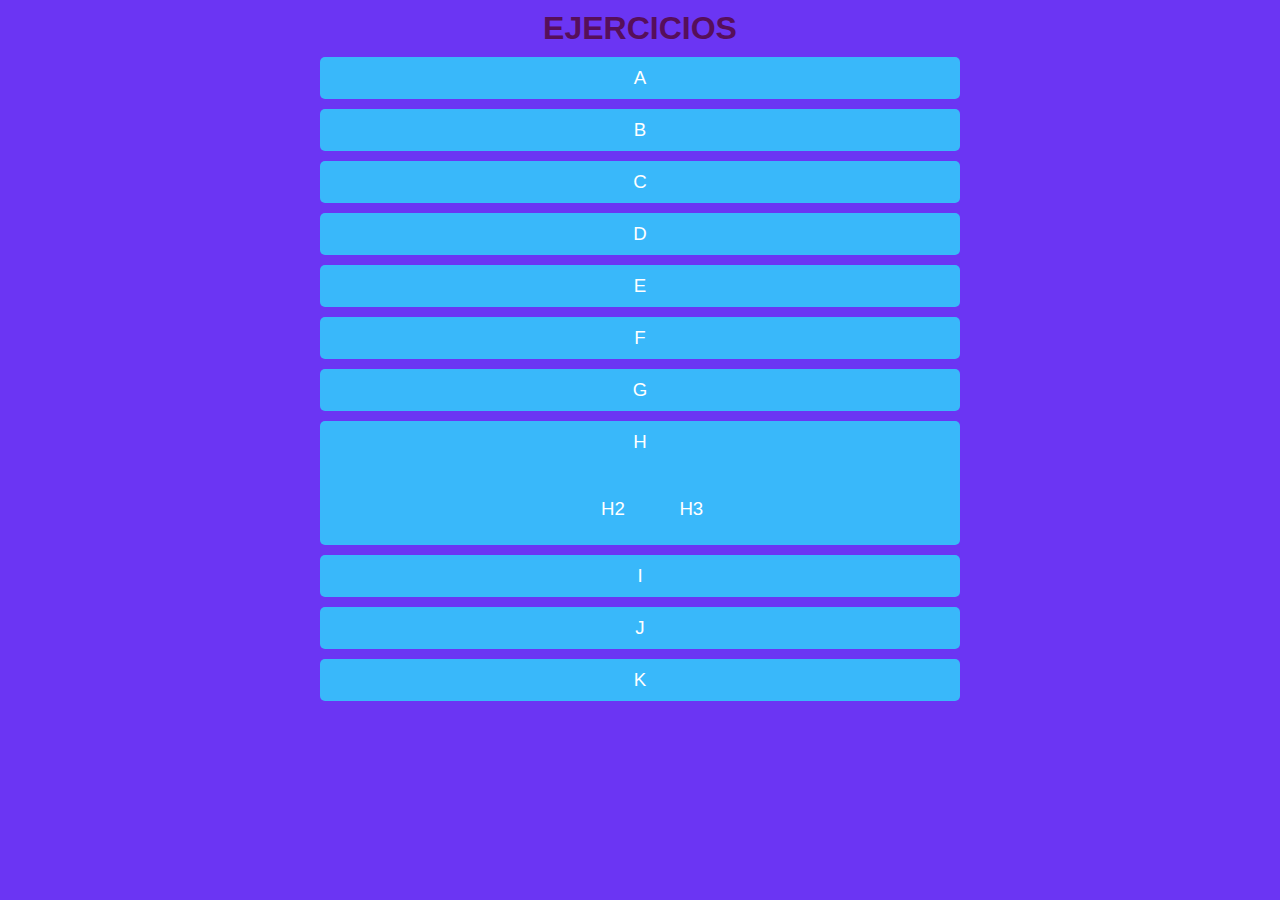
<file: index.html>
<!DOCTYPE html>
<html>
<head>
	<title>PRACTICANDO POSITION
	</title>
	<link rel="stylesheet"  href="css/main.css">
</head>
<body>	
<h1>EJERCICIOS</h1>
	<ul>
		<li class="lista"><a href="ejercicios/a.html">A</a></li>
		<li class="lista"><a href="ejercicios/b.html">B</a></li>
		<li class="lista"><a href="ejercicios/c.html">C</a></li>
		<li class="lista"><a href="ejercicios/d.html">D</a></li>
		<li class="lista"><a href="ejercicios/e.html">E</a></li>
		<li class="lista"><a href="ejercicios/f.html">F</a></li>
		<li class="lista"><a href="ejercicios/g.html">G</a></li>
		<li class="lista"><a href="ejercicios/h.html">H</a>
			<ul>
				<li class="sublista"><a href="ejercicios/h2.html">H2</a></li>
				<li class="sublista"><a href="ejercicios/h3.html">H3</a></li>
			</ul>
		</li>
		<li class="lista"><a href="ejercicios/i.html">I</a></li>
		<li class="lista"><a href="ejercicios/j.html">J</a></li>
		<li class="lista"><a href="ejercicios/k.html">K</a></li>

	</ul>
</body>
</html>
</file>
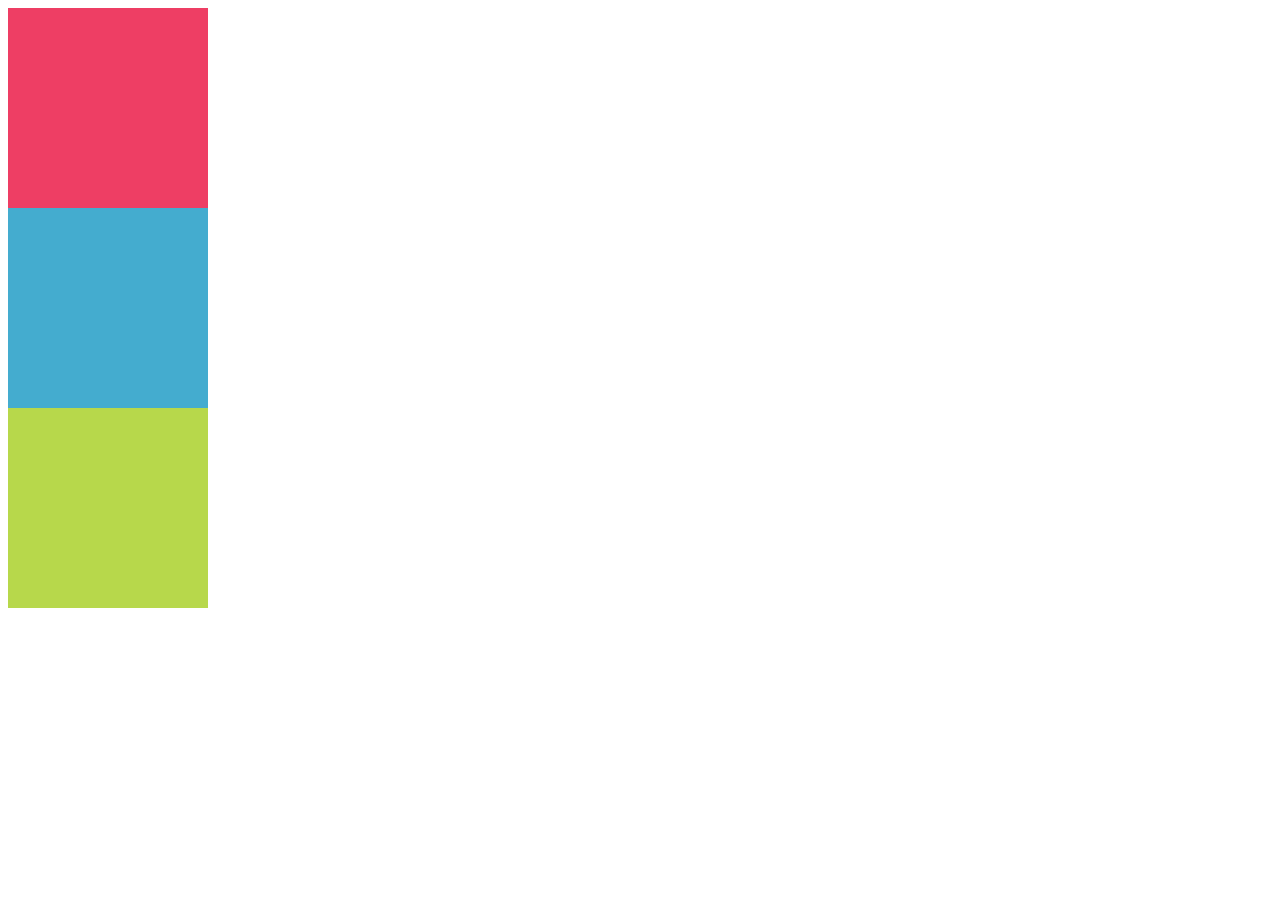
<file: ejercicios/a.html>
<!DOCTYPE html>
<html>
<head>
	<title>EJERCICIO A</title>
	<link rel="stylesheet" type="text/css" href="../css/a.css">
</head>
<body>
	<div id="box_1"></div>
	<div id="box_2"></div>
	<div id="box_3"></div>

</body>
</html>
</file>
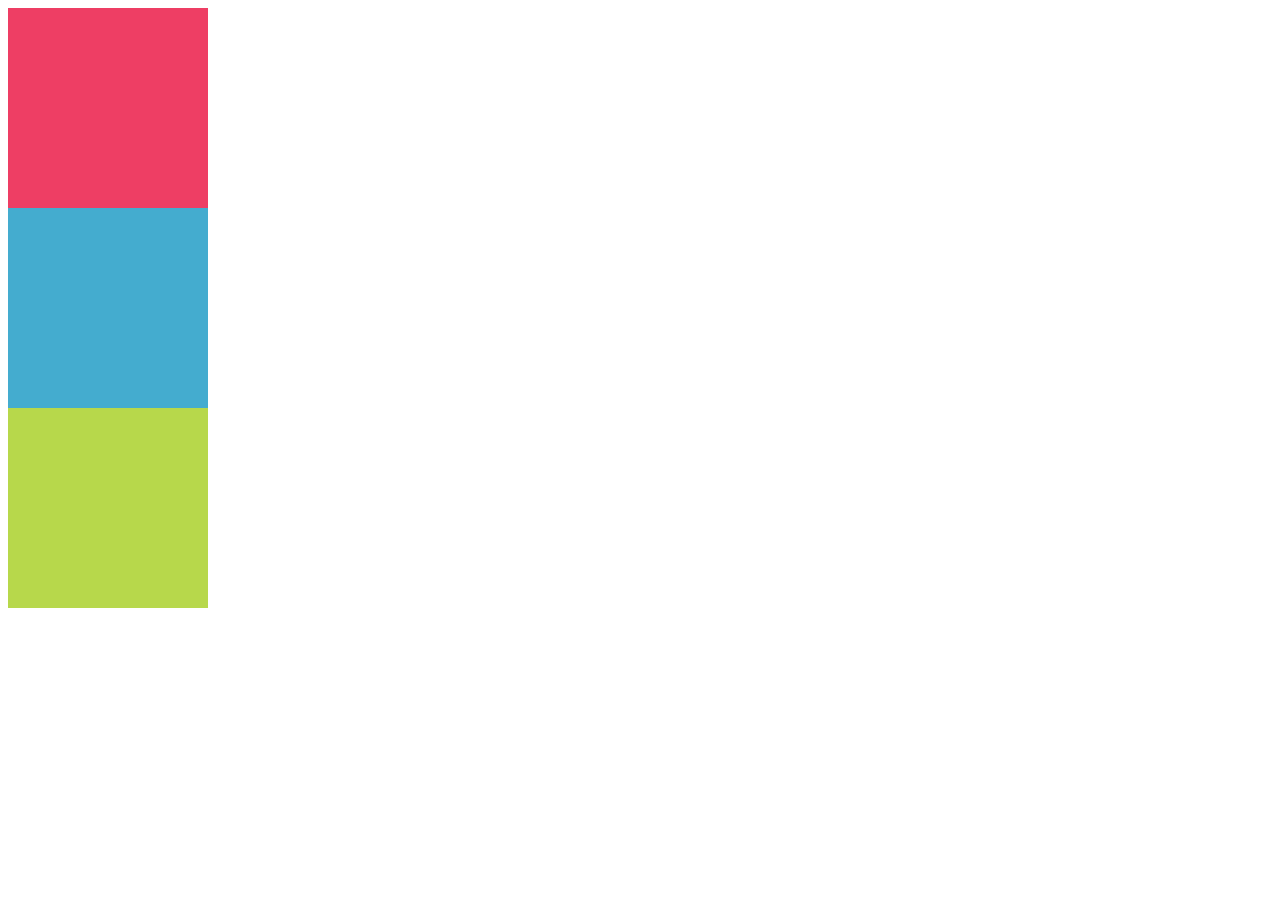
<file: ejercicios/b.html>
<!DOCTYPE html>
<html>
<head>
	<title>EJERCICIO B</title>
	<link rel="stylesheet" type="text/css" href="../css/b.css">
</head>
<body>
	<div id="box_1"></div>
	<div id="box_2"></div>
	<div id="box_3"></div>

</body>
</html>
</file>
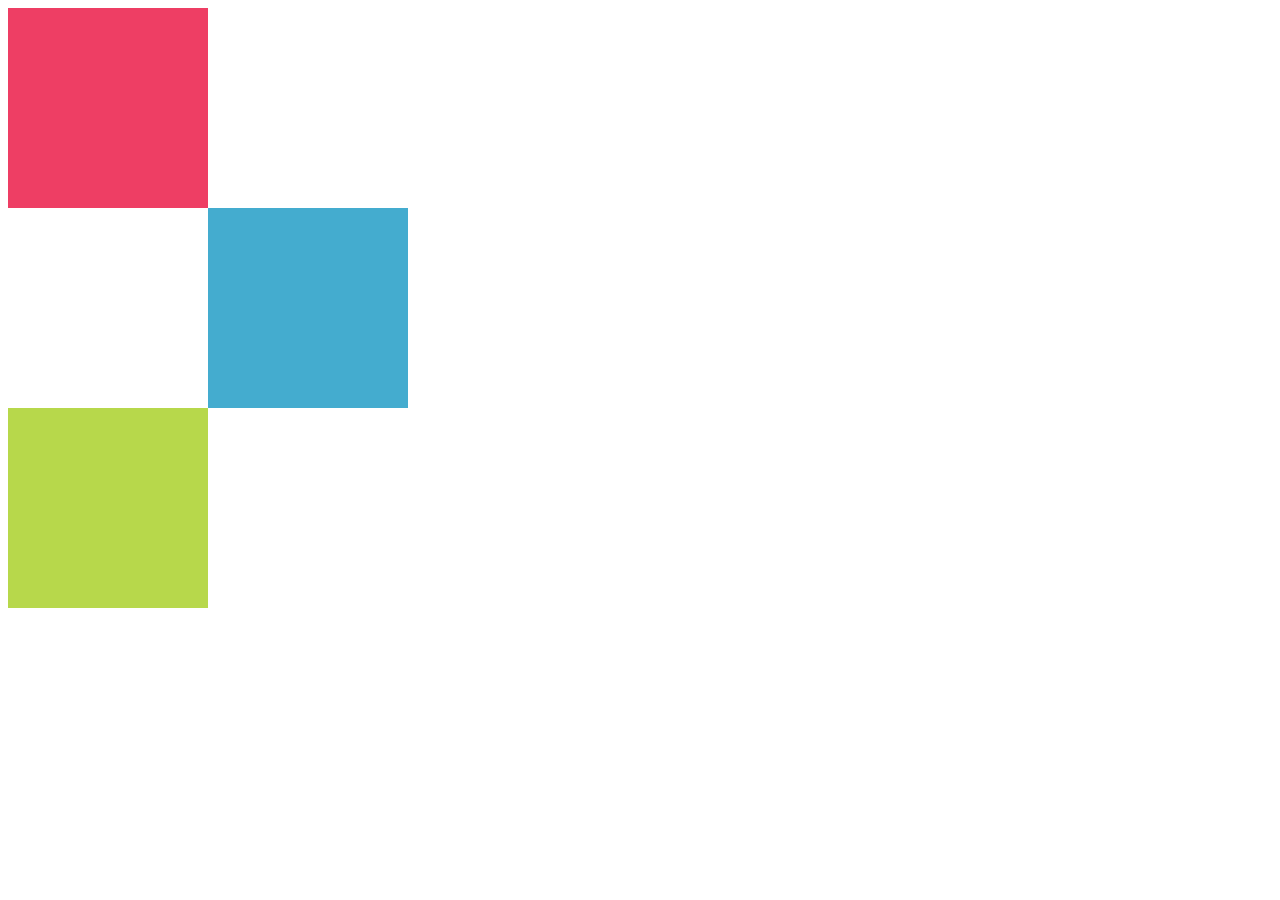
<file: ejercicios/c.html>
<!DOCTYPE html>
<html>
<head>
	<title>EJERCICIO C</title>
	<link rel="stylesheet" type="text/css" href="../css/c.css">
</head>
<body>
	<div id="box_1">
	</div>
	<div id="box_2">
	</div>
	<div id="box_3">
	</div>

</body>
</html>
</file>
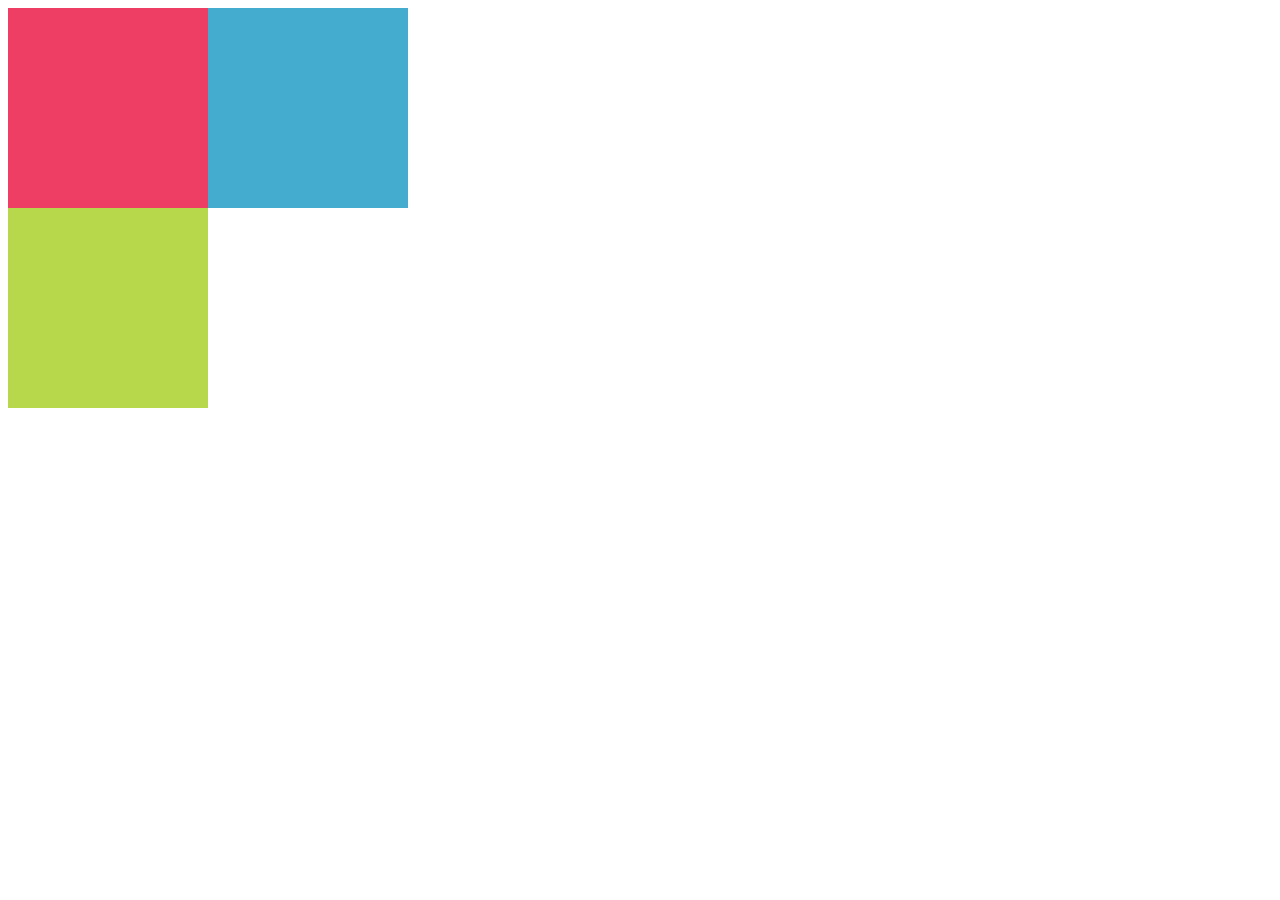
<file: ejercicios/d.html>
<!DOCTYPE html>
<html>
<head>
	<title>EJERCICIO A</title>
	<link rel="stylesheet" type="text/css" href="../css/d.css">
</head>
<body>
	<div id="box_1">
		<div id="box_2"></div>
	</div>
	<div id="box_3"></div>

</body>
</html>
</file>
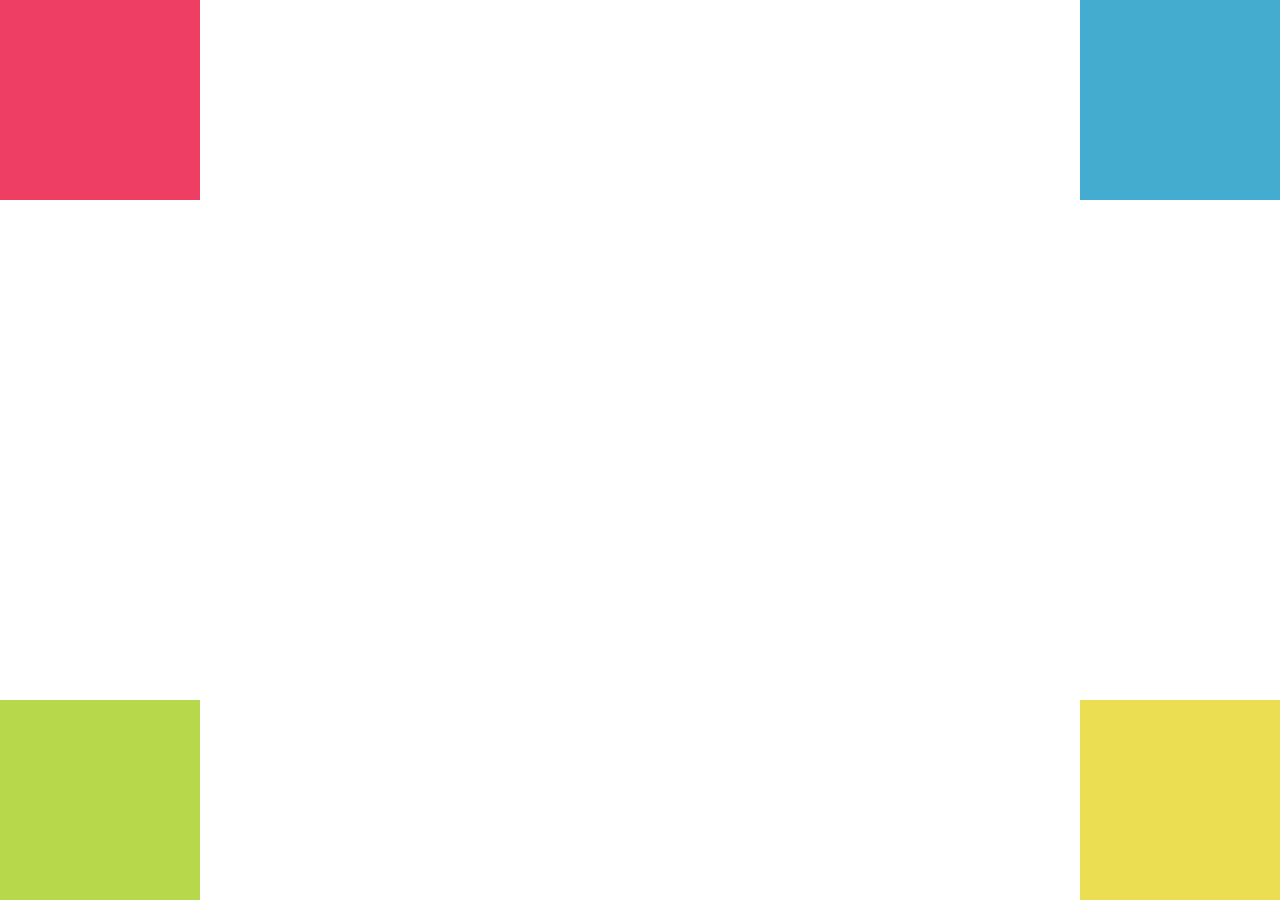
<file: ejercicios/e.html>
<!DOCTYPE html>
<html>
<head>
	<title>EJERCICIO A</title>
	<link rel="stylesheet" type="text/css" href="../css/e.css">
</head>
<body>
	<div id="box_1"></div>
	<div id="box_2"></div>
	<div id="box_3"></div>
	<div id="box_4"></div>
</body>
</html>
</file>
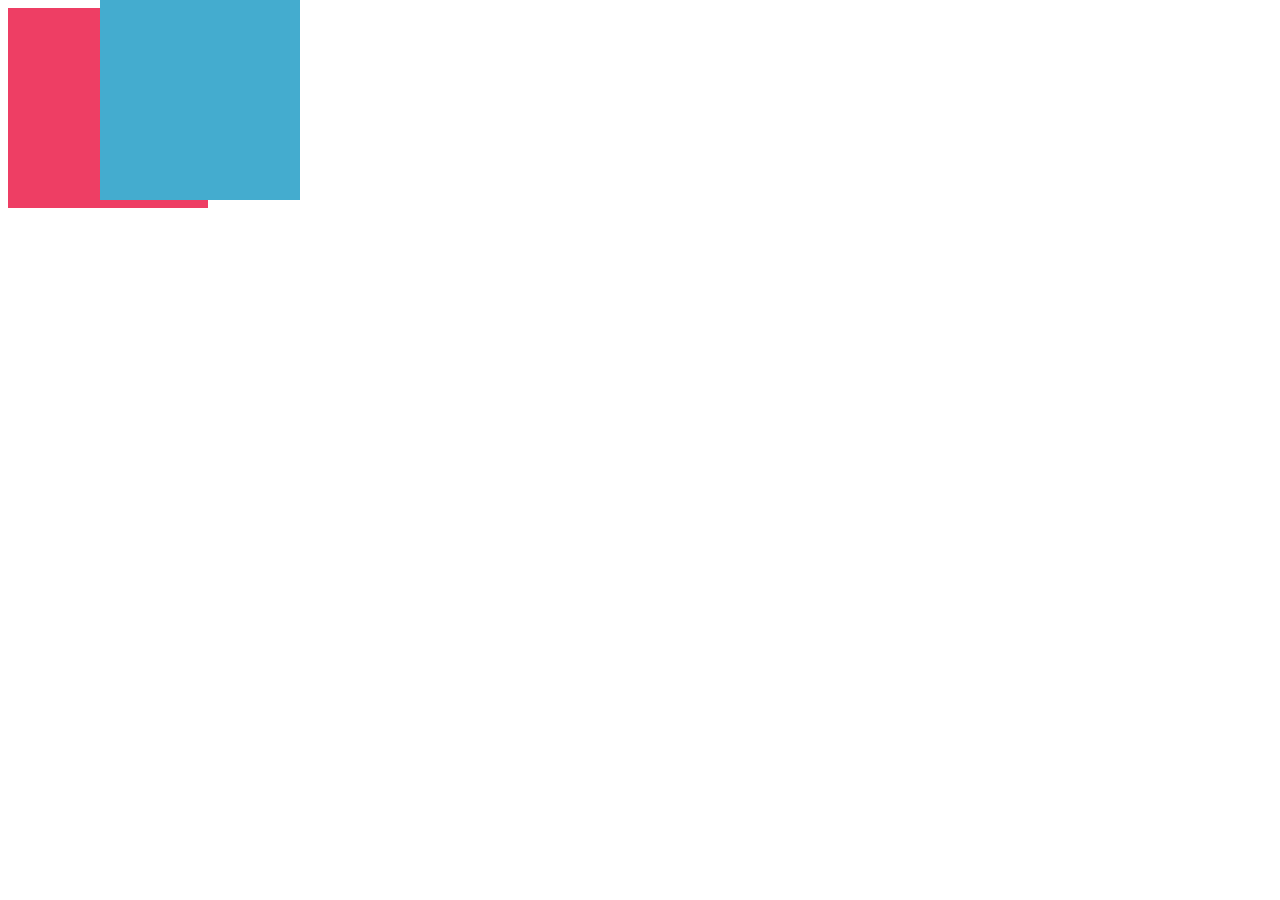
<file: ejercicios/h2.html>
<!DOCTYPE html>
<html>
<head>
	<meta charset="utf-8">
	<meta http-equiv="X-UA-Compatible" content="IE=edge">
	<title>ejercico H2</title>
	<link rel="stylesheet" href="../css/h2.css">
</head>
<body>
	<div id="box_1"></div>
	<div id="box_2"></div>

</body>
</html>
</file>
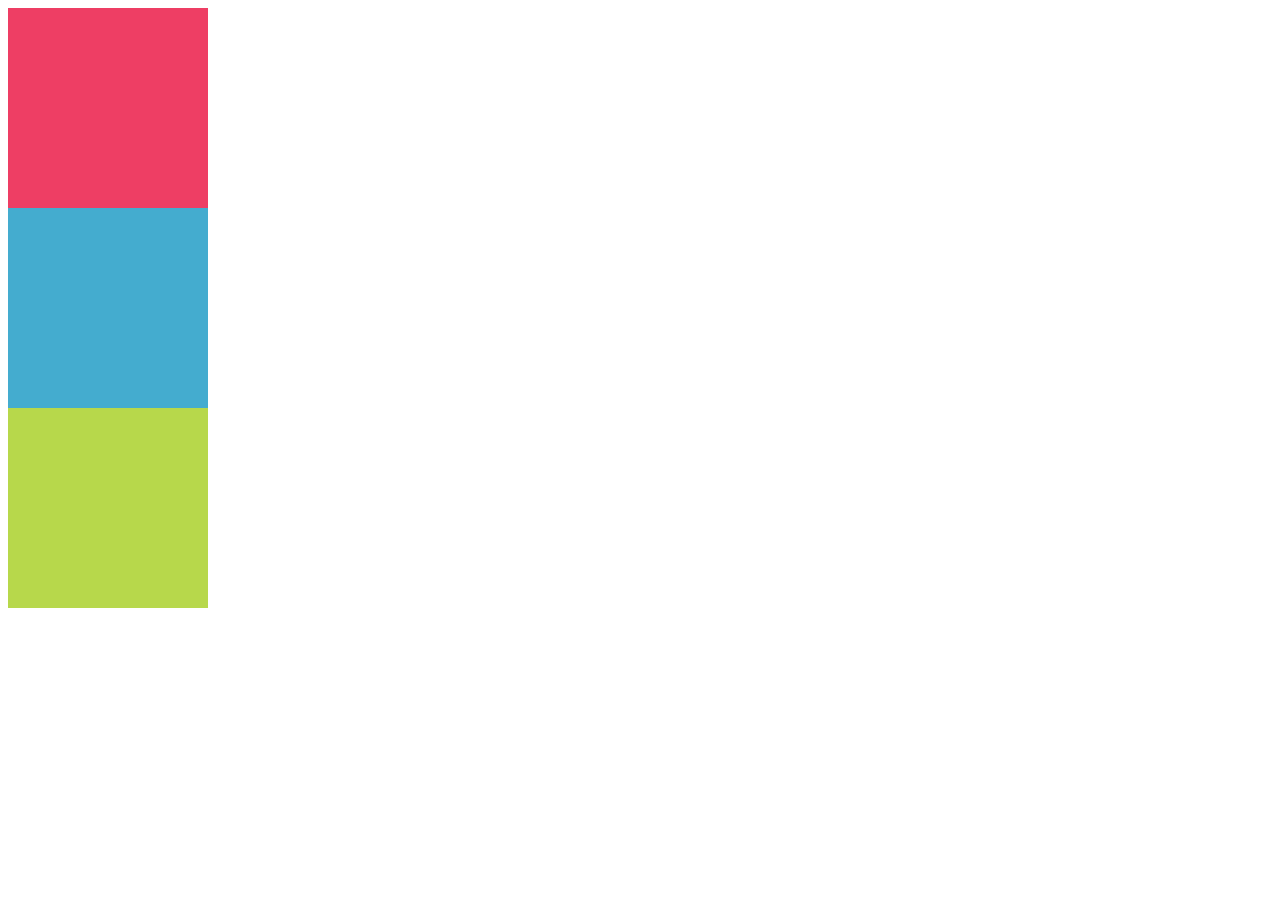
<file: ejercicios/i.html>
<!DOCTYPE html>
<html>
<head>
	<title>EJERCICIO A</title>
	<link rel="stylesheet" type="text/css" href="../css/i.css">
</head>
<body>
	<div id="box_1"></div>
	<div id="box_2"></div>
	<div id="box_3"></div>

</body>
</html>
</file>
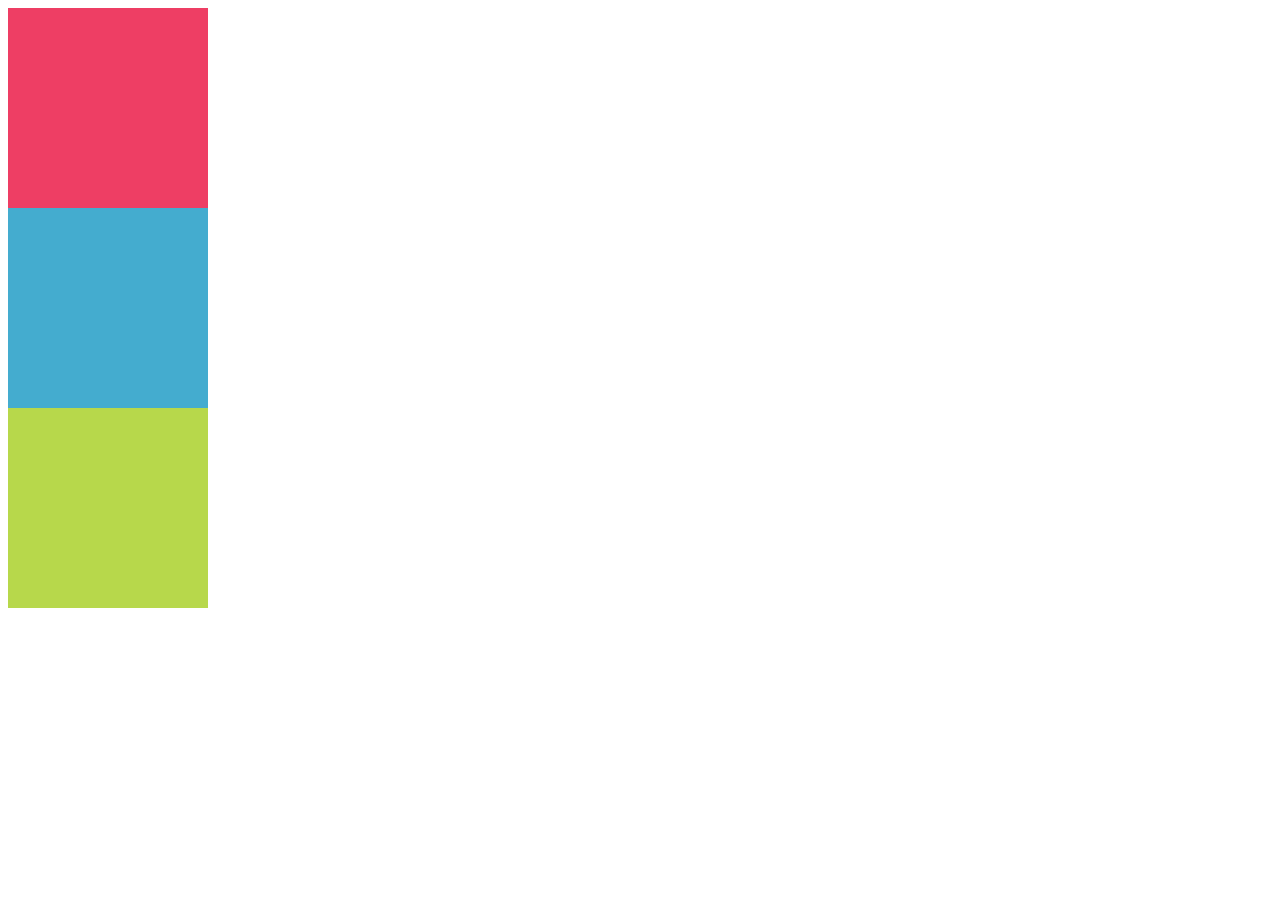
<file: ejercicios/j.html>
<!DOCTYPE html>
<html>
<head>
	<title>EJERCICIO A</title>
	<link rel="stylesheet" type="text/css" href="../css/j.css">
</head>
<body>
	<div id="box_1"></div>
	<div id="box_2"></div>
	<div id="box_3"></div>

</body>
</html>
</file>
<file: css/main.css>
*{
	margin: 0;
	padding: 0;
   }

*{
	margin: 0px;
	padding: 0px;
	font-family: sans-serif;
}
body{
	background-color:#6B35F3;
}
h1{
	margin-top: 10px;
	text-align: center;
	color:#560F5A;
}
ul li{
	list-style: none;
	border-radius: 5px;
}
li a{
	margin:10px;
	text-decoration: none;
	text-align: center;
	padding: 10px;
	display: block;
	color: white;
	font-size: 14pt;
	

}	

.lista{
	background-color:#39B8FA;
	width: 50%;
	position: relative;
	
	left: 25%;
	
}


.sublista{
	display: inline-block;
	text-align: center;
	
	position: relative;
	left: 45%;
	margin: 5px;
	transform: translateX(-50%);
}
</file>
<file: css/a.css>
#box_1{
	position: static;
	width: 200px;
	height: 200px;
	background: #ee3e64;
}
#box_2{
	position: static;
	width: 200px;
	height: 200px;
	background: #44accf;
}
#box_3{
	position: static;
	width: 200px;
	height: 200px;
	background: #b7d84b;
}
</file>
<file: css/b.css>
#box_1{
	position: relative;
	width: 200px;
	height: 200px;
	background: #ee3e64;
}
#box_2{
	position: relative;
	
	width: 200px;
	height: 200px;
	background: #44accf;
}
#box_3{
	position: relative;
	width: 200px;
	height: 200px;
	background: #b7d84b;
}
</file>
<file: css/c.css>
#box_1{
	position: relative;
	width: 200px;
	height: 200px;
	background: #ee3e64;
}
#box_2{
	position: relative;
	left: 200px;
	width: 200px;
	height: 200px;
	background: #44accf;
}
#box_3{
	position: relative;
	width: 200px;
	height: 200px;
	background: #b7d84b;
}
</file>
<file: css/d.css>
#box_1{
	position: relative;
	width: 200px;
	height: 200px;
	background: #ee3e64;
}
#box_2{
	position: relative;
	left: 200px;
	width: 200px;
	height: 200px;
	background: #44accf;
}
#box_3{
	position: relative;
	width: 200px;
	height: 200px;
	background: #b7d84b;
}
</file>
<file: css/e.css>
#box_1{
	position: absolute;
	top: 0;
	left: 0;
	width: 200px;
	height: 200px;
	background: #ee3e64;
}
#box_2{
	position: absolute;
	top: 0;
	right: 0;
	width: 200px;
	height: 200px;
	background: #44accf;
}
#box_3{
	position: absolute;
	bottom: 0;
	left: 0;
	width: 200px;
	height: 200px;
	background: #b7d84b;
}
#box_4{
	position: absolute;
	bottom: 0;
	right: 0;
	width: 200px;
	height: 200px;
	background: #ebde52;
}
</file>
<file: css/h2.css>
#box_1 { 
	width: 200px; 
	height: 200px; 
	background: #ee3e64; 
	} 

#box_2 { 
	position: absolute; 
	top: 0; 
	left: 100px; 
	width: 200px; 
	height: 200px; 
	background: #44accf;
</file>
<file: css/i.css>
#box_1{
	position: static;
	width: 200px;
	height: 200px;
	background: #ee3e64;
}
#box_2{
	position: static;
	width: 200px;
	height: 200px;
	background: #44accf;
}
#box_3{
	position: static;
	width: 200px;
	height: 200px;
	background: #b7d84b;
}
</file>
<file: css/j.css>
#box_1{
	position: static;
	width: 200px;
	height: 200px;
	background: #ee3e64;
}
#box_2{
	position: static;
	width: 200px;
	height: 200px;
	background: #44accf;
}
#box_3{
	position: static;
	width: 200px;
	height: 200px;
	background: #b7d84b;
}
</file>
